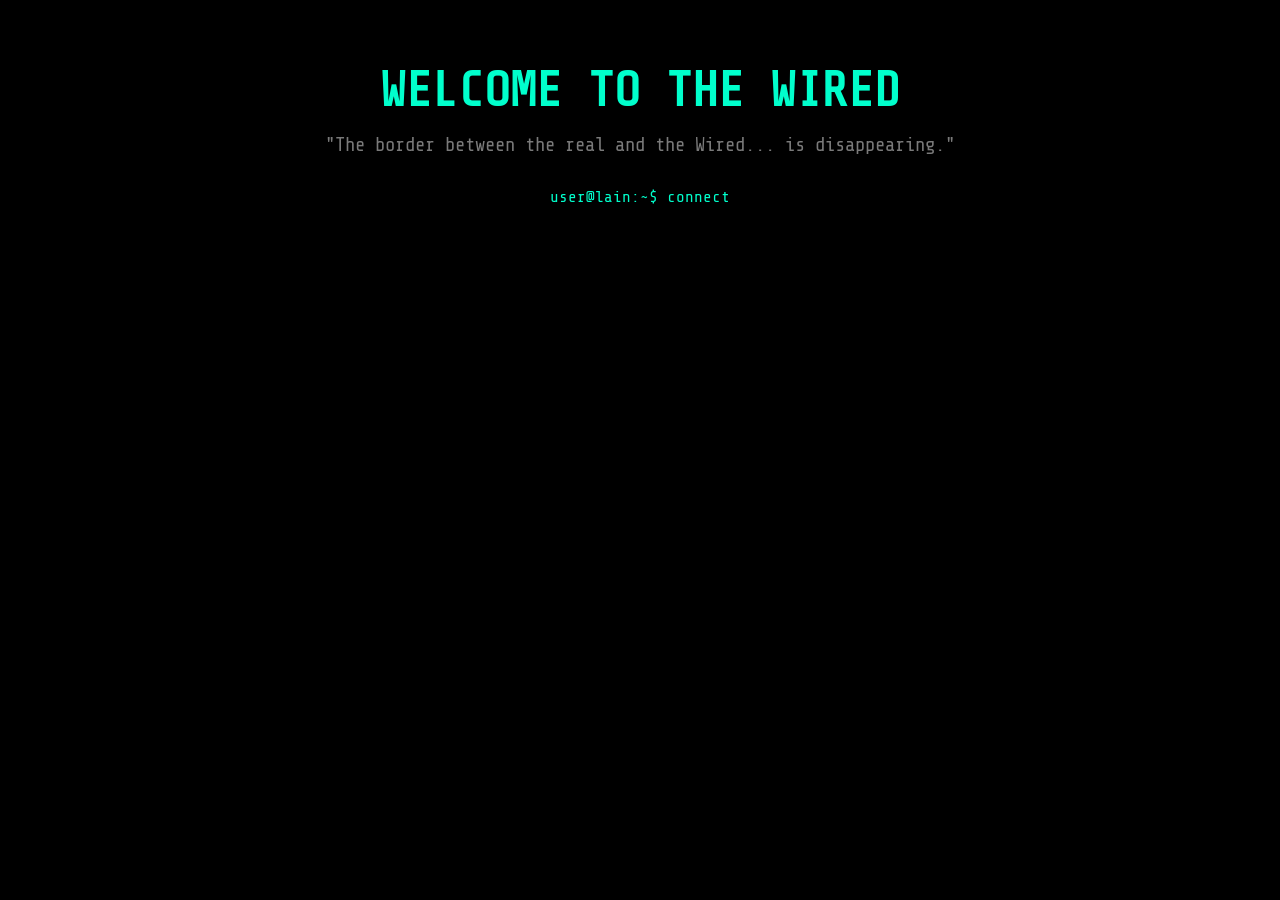
<file: index.html>
<!DOCTYPE html>
<html lang="es">
<head>
  <meta charset="UTF-8" />
  <meta name="viewport" content="width=device-width, initial-scale=1.0"/>
  <title>WELCOME TO THE WIRED</title>
  <link rel="stylesheet" href="css.css"/>
</head>
<body>
  <div class="glitch-bg"></div>
  <div class="overlay">
    <h1 class="glitch" data-text="WELCOME TO THE WIRED">WELCOME TO THE WIRED</h1>
    <p class="subtitle">"The border between the real and the Wired... is disappearing."</p>
    <p class="console-text" tabindex="0" role="button" aria-label="Conectar al Wired" >user@lain:~$ connect</p>
  </div>

  <script>
    const consoleText = document.querySelector('.console-text');
    consoleText.addEventListener('click', () => {
      alert('Connecting to The Wired...');
    });
    consoleText.addEventListener('keydown', (e) => {
      if(e.key === 'Enter' || e.key === ' ') {
        alert('Connecting to The Wired...');
      }
    });
  </script>
</body>
</html>
</file>
<file: css.css>
@import url('https://fonts.googleapis.com/css2?family=Share+Tech+Mono&display=swap');

* {
  margin: 0;
  padding: 0;
  box-sizing: border-box;
}

body {
  background: black;
  color: #00ffcc;
  font-family: 'Share Tech Mono', monospace;
  height: 100vh;
  overflow: hidden;
  position: relative;
}

.glitch-bg {
  position: absolute;
  top: 0;
  left: 0;
  width: 100%;
  height: 100%;
  background: url('https://media.giphy.com/media/oEI9uBYSzLpBK/giphy.gif') center/cover no-repeat;
  opacity: 0.08;
  z-index: 0;
  pointer-events: none;
  will-change: opacity;
}

.overlay {
  position: relative;
  z-index: 1;
  padding: 4rem;
  text-align: center;
}

.glitch {
  font-size: clamp(2rem, 5vw, 3rem);
  color: #00ffcc;
  position: relative;
  cursor: default;
  user-select: none;
}

.glitch::before,
.glitch::after {
  content: attr(data-text);
  position: absolute;
  left: 0;
  width: 100%;
  overflow: hidden;
  color: #ff00ff;
  clip-path: inset(0 100% 100% 0);
}

.glitch::before {
  animation: glitchTop 2s infinite linear alternate-reverse;
  z-index: -1;
}

.glitch::after {
  color: #00ffff;
  animation: glitchBot 1.5s infinite linear alternate-reverse;
  z-index: -2;
}

@keyframes glitchTop {
  0% {
    clip-path: inset(0 100% 100% 0);
    transform: translate(0);
  }
  20% {
    clip-path: inset(0 0 70% 0);
    transform: translate(-2px, -2px);
  }
  40% {
    clip-path: inset(0 0 50% 0);
    transform: translate(2px, -1px);
  }
  60% {
    clip-path: inset(0 0 70% 0);
    transform: translate(-1px, 1px);
  }
  80% {
    clip-path: inset(0 0 50% 0);
    transform: translate(1px, -1px);
  }
  100% {
    clip-path: inset(0 100% 100% 0);
    transform: translate(0);
  }
}

@keyframes glitchBot {
  0% {
    clip-path: inset(100% 100% 0 0);
    transform: translate(0);
  }
  20% {
    clip-path: inset(30% 0 0 0);
    transform: translate(1px, 1px);
  }
  40% {
    clip-path: inset(50% 0 0 0);
    transform: translate(-1px, 2px);
  }
  60% {
    clip-path: inset(30% 0 0 0);
    transform: translate(2px, -1px);
  }
  80% {
    clip-path: inset(50% 0 0 0);
    transform: translate(-2px, 1px);
  }
  100% {
    clip-path: inset(100% 100% 0 0);
    transform: translate(0);
  }
}

.subtitle {
  margin-top: 1rem;
  font-size: 1.2rem;
  color: #999;
  opacity: 0.8;
}

.console-text {
  margin-top: 2rem;
  font-size: 1rem;
  color: #00ffcc;
  animation: blink 1s steps(2, start) infinite;
  cursor: pointer;
  user-select: none;
  outline: none;
}

.console-text:focus {
  outline: 2px solid #00ffcc;
  outline-offset: 4px;
}

@keyframes blink {
  to {
    visibility: hidden;
  }
}
</file>
<file: csslain.css>
@import url('https://fonts.googleapis.com/css2?family=Share+Tech+Mono&display=swap');

* {
  margin: 0;
  padding: 0;
  box-sizing: border-box;
}

body {
  background: black;
  color: #00ffcc;
  font-family: 'Share Tech Mono', monospace;
  height: 100vh;
  overflow: hidden;
  position: relative;
}

.glitch-bg {
  position: absolute;
  top: 0;
  left: 0;
  width: 100%;
  height: 100%;
  background: url('https://media.giphy.com/media/oEI9uBYSzLpBK/giphy.gif') center/cover no-repeat;
  opacity: 0.08;
  z-index: 0;
  pointer-events: none;
}

.overlay {
  position: relative;
  z-index: 1;
  padding: 4rem;
  text-align: center;
}

.glitch {
  font-size: 3rem;
  color: #00ffcc;
  position: relative;
}

.glitch::before,
.glitch::after {
  content: attr(data-text);
  position: absolute;
  left: 0;
  width: 100%;
  overflow: hidden;
  color: #ff00ff;
  clip: rect(0, 0, 0, 0);
}

.glitch::before {
  animation: glitchTop 2s infinite linear alternate-reverse;
}

.glitch::after {
  color: #00ffff;
  animation: glitchBot 1.5s infinite linear alternate-reverse;
}

@keyframes glitchTop {
  0% { clip: rect(0, 9999px, 0, 0); }
  20% { clip: rect(0, 9999px, 15px, 0); transform: translate(-2px, -2px); }
  40% { clip: rect(0, 9999px, 25px, 0); transform: translate(2px, -1px); }
  60% { clip: rect(0, 9999px, 15px, 0); transform: translate(-1px, 1px); }
  80% { clip: rect(0, 9999px, 25px, 0); transform: translate(1px, -1px); }
  100% { clip: rect(0, 9999px, 0, 0); }
}

@keyframes glitchBot {
  0% { clip: rect(0, 9999px, 0, 0); }
  20% { clip: rect(85px, 9999px, 100px, 0); transform: translate(1px, 1px); }
  40% { clip: rect(70px, 9999px, 90px, 0); transform: translate(-1px, 2px); }
  60% { clip: rect(90px, 9999px, 100px, 0); transform: translate(2px, -1px); }
  80% { clip: rect(75px, 9999px, 90px, 0); transform: translate(-2px, 1px); }
  100% { clip: rect(0, 9999px, 0, 0); }
}

.subtitle {
  margin-top: 1rem;
  font-size: 1.2rem;
  color: #999;
  opacity: 0.8;
}

.console-text {
  margin-top: 2rem;
  font-size: 1rem;
  color: #00ffcc;
  animation: blink 1s steps(2, start) infinite;
}

@keyframes blink {
  to { visibility: hidden; }
}
</file>
